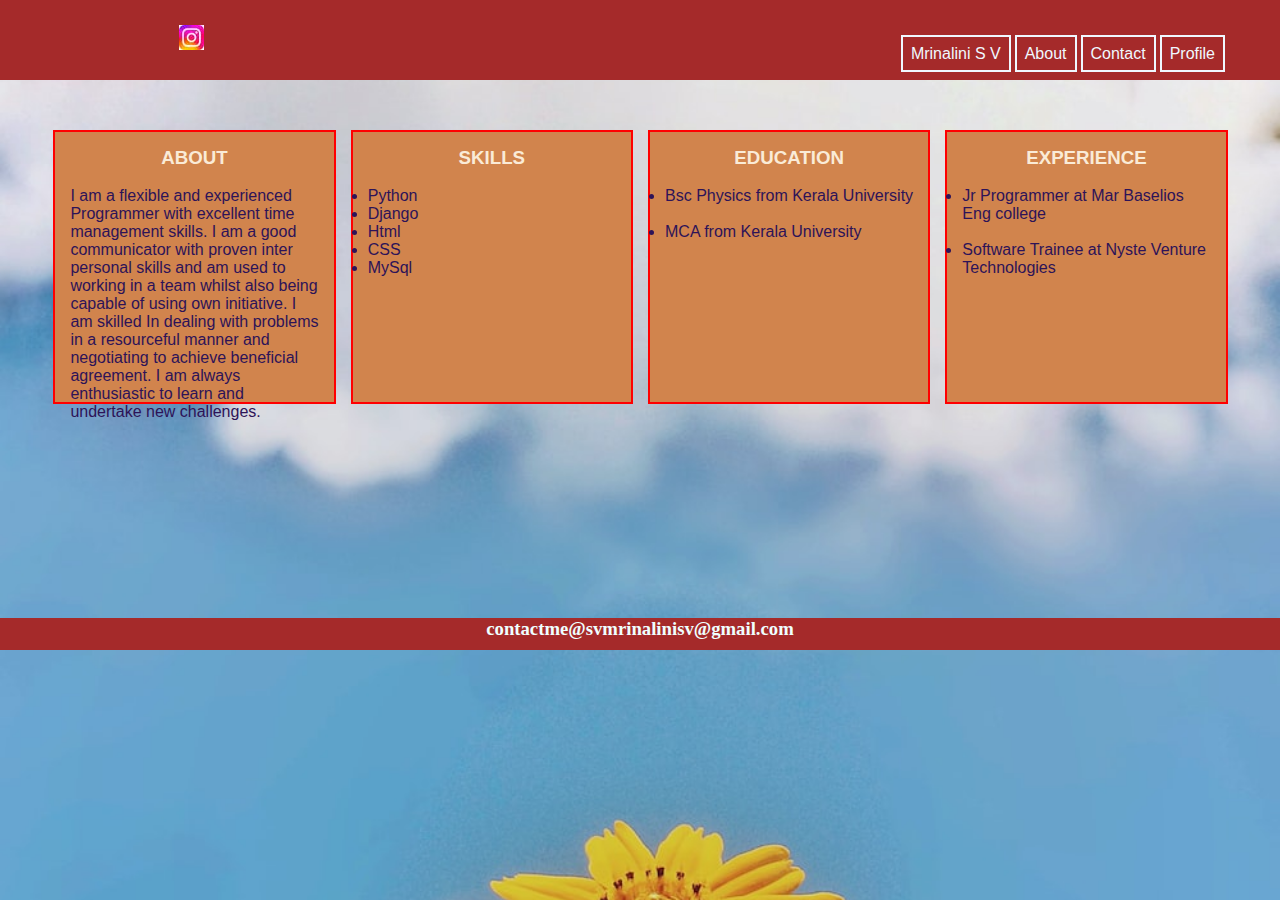
<file: index.html>
<!DOCTYPE html>
<html lang="en">
<head>
   <link rel="stylesheet" href="./css/style.css"/>
        <title>React</title>
</head>
<body background="./images/flr.jpg">
        <header>
                <img src="images/logo.jpg">
                <div class="head">
                        <a href="#">Mrinalini S V</a>
                        <a href="#">About</a>
                        <a href="#">Contact</a>
                        <a href="#">Profile</a>
                </div>
        </header>
       
        <div class="container">
                <div class="pbox">
                        <h3>About</h3>
                        <br>
                        <p>I am a flexible and experienced Programmer with excellent time management skills. 
                                I am a good communicator with proven inter personal skills and am used to working in a team whilst also being capable of using own initiative. I am skilled In dealing with problems in a resourceful manner and negotiating to achieve beneficial agreement.
                                 I am always enthusiastic to learn and undertake new challenges.</p>
                     
                </div>
                <div class="pbox">
                        <h3>Skills</h3>
                        <br>
                        <p>
                        <ul>
                        <li>Python</li>
                        <li>Django</li>
                        <li>Html</li>
                        <li>CSS</li>
                        <li>MySql</li>
                                </ul>
                        </p>
                       
                </div>
                <div class="pbox">
                        <h3>Education</h3>
                        <br>
                        <p>
                                <ul>
                                        <li>Bsc Physics from Kerala University</li>
                                        <br>
                                        <li>MCA from Kerala University</li>
                                        
                                                </ul>   
                        </p>
                        
                </div>
                <div class="pbox">
                        <h3>Experience</h3>
                        <br>
                        <p>
                                <ul>
                                        <li>Jr Programmer at Mar Baselios Eng college</li>
                                        <br>
                                        <li>Software Trainee at Nyste Venture Technologies</li>
                                        
                                                </ul> 
                        </p>
                       
                </div>
                
        </div>
        <footer>
               <h3>contactme@svmrinalinisv@gmail.com</h3>
        </footer>

</body>
</html>
</file>
<file: css/style.css>
*{
    padding: 0;
    margin: 0;
}
body{
    background-size:cover;
}
header{
    background-color: brown;
    height: 5em;

}
img{
    margin-left: 14%;
    size: 5px;
    margin-top: 25px;
    
}
.head{
    float: right;
    margin-right: 55px;
    margin-top: 45px;
}
.head a{
    font-family: 'Franklin Gothic Medium', 'Arial Narrow', Arial, sans-serif;
    text-decoration: none;
    color: aliceblue;
    padding: 8px;
    border: 2px solid;
}
.head a:hover{
    background-color: aquamarine;
    color: chartreuse;
}

footer{
    margin-top: 100%;
    background-color: brown;
    height: 5em;

}
.container{
    /*border: 2px solid;*/
    margin-top: 50px;
    margin-left: 3%;
}
.pbox{
    font-family:'Franklin Gothic Medium', 'Arial Narrow', Arial, sans-serif ;
border: 2px solid red;
width:20%;
float: left;
margin-left: 15px;
height: 15em;
padding: 15px;
background-color: rgb(209, 132, 77);
color:rgb(45, 19, 88)
}
.pbox h3{
    text-align: center;
    color: antiquewhite;
    text-transform: uppercase;
}
footer{
    background-color:brown;
    color: azure;
    height: 2em;
    margin-top: 42%;
}
footer h3{
    text-align: center;
}
</file>
